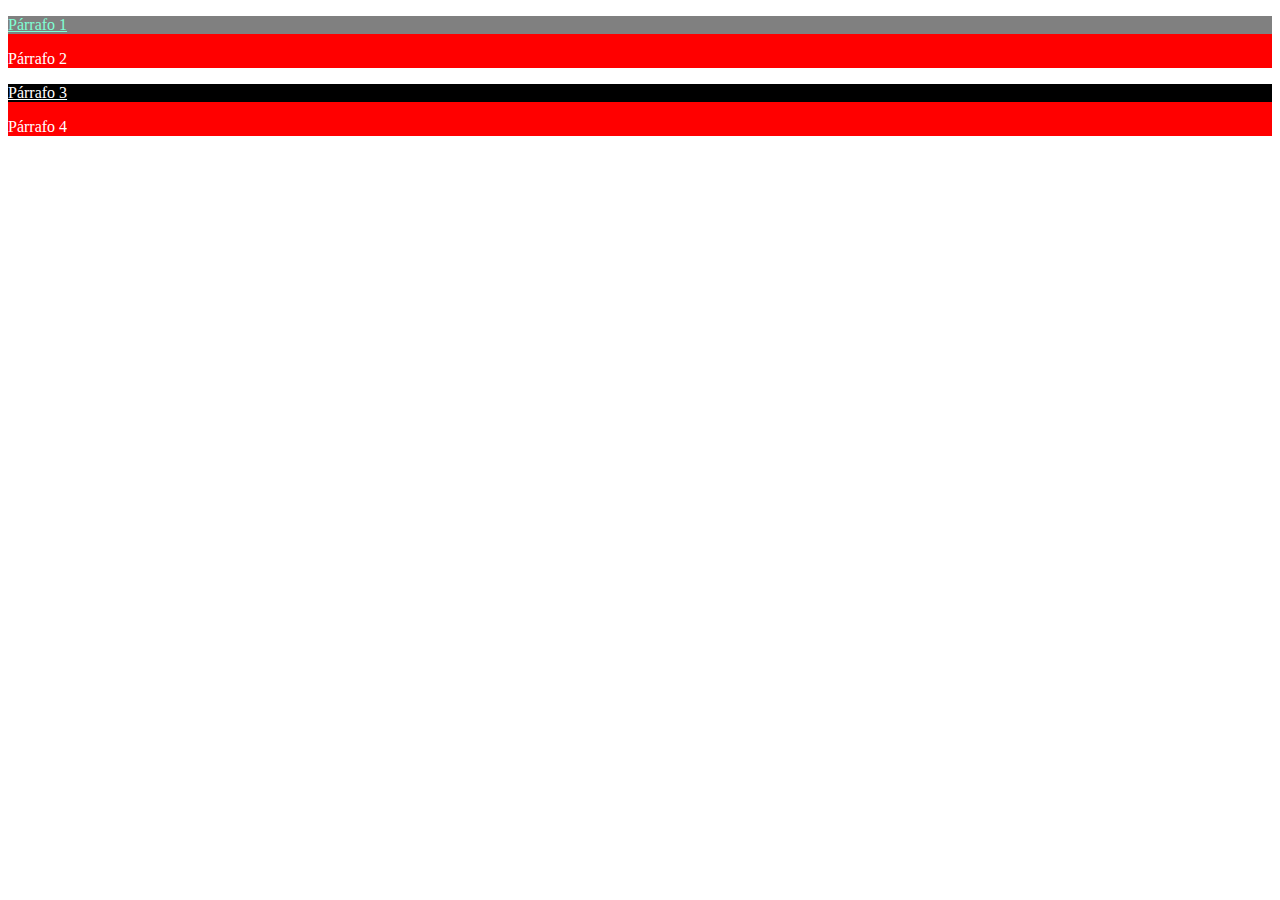
<file: index.html>
<!DOCTYPE html>
<html lang="en">

<head>
    <meta charset="UTF-8">
    <meta name="viewport" content="width=device-width, initial-scale=1.0">
    <title>Document</title>
    <link rel="stylesheet" href="css/style.css">
</head>

<body>
    <div>
        <p id="p1" class="black subrayado">Párrafo 1</p>
        <p>Párrafo 2</p>
    </div>
    <div>
        <p class="black subrayado">Párrafo 3</p>
        <p>Párrafo 4</p>
    </div>


</body>

</html>
</file>
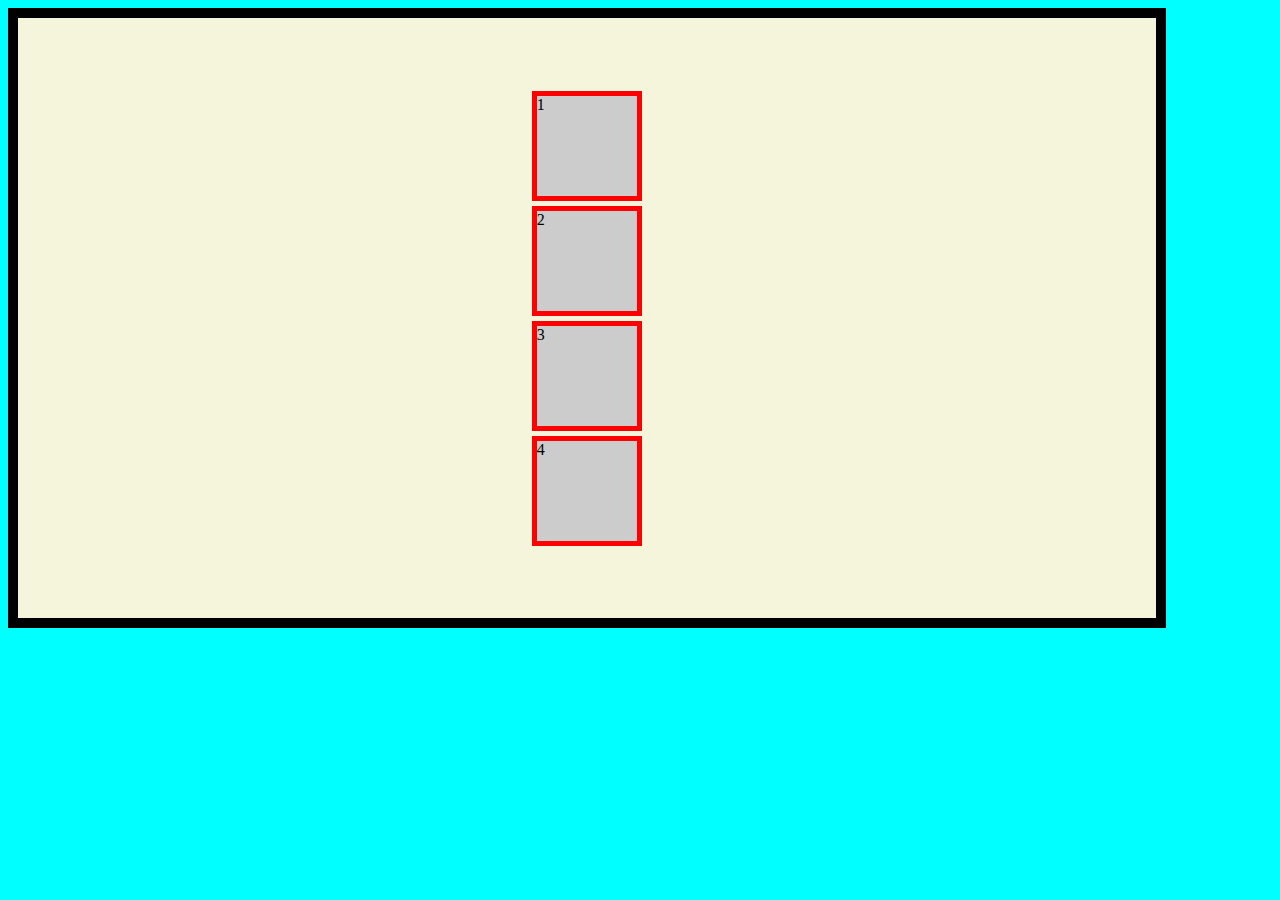
<file: flexbox.html>
<!DOCTYPE html>
<html lang="en">
<head>
    <meta charset="UTF-8">
    <meta name="viewport" content="width=device-width, initial-scale=1.0">
    <title>Flexbox</title>
    <link rel="stylesheet" href="css/flexbox.css">
</head>
<body>
    <div class="padre">
        <div class="hijo">1</div>
        <div class="hijo">2</div>
        <div class="hijo">3</div>
        <div class="hijo">4</div>
    </div>
</body>
</html>
</file>
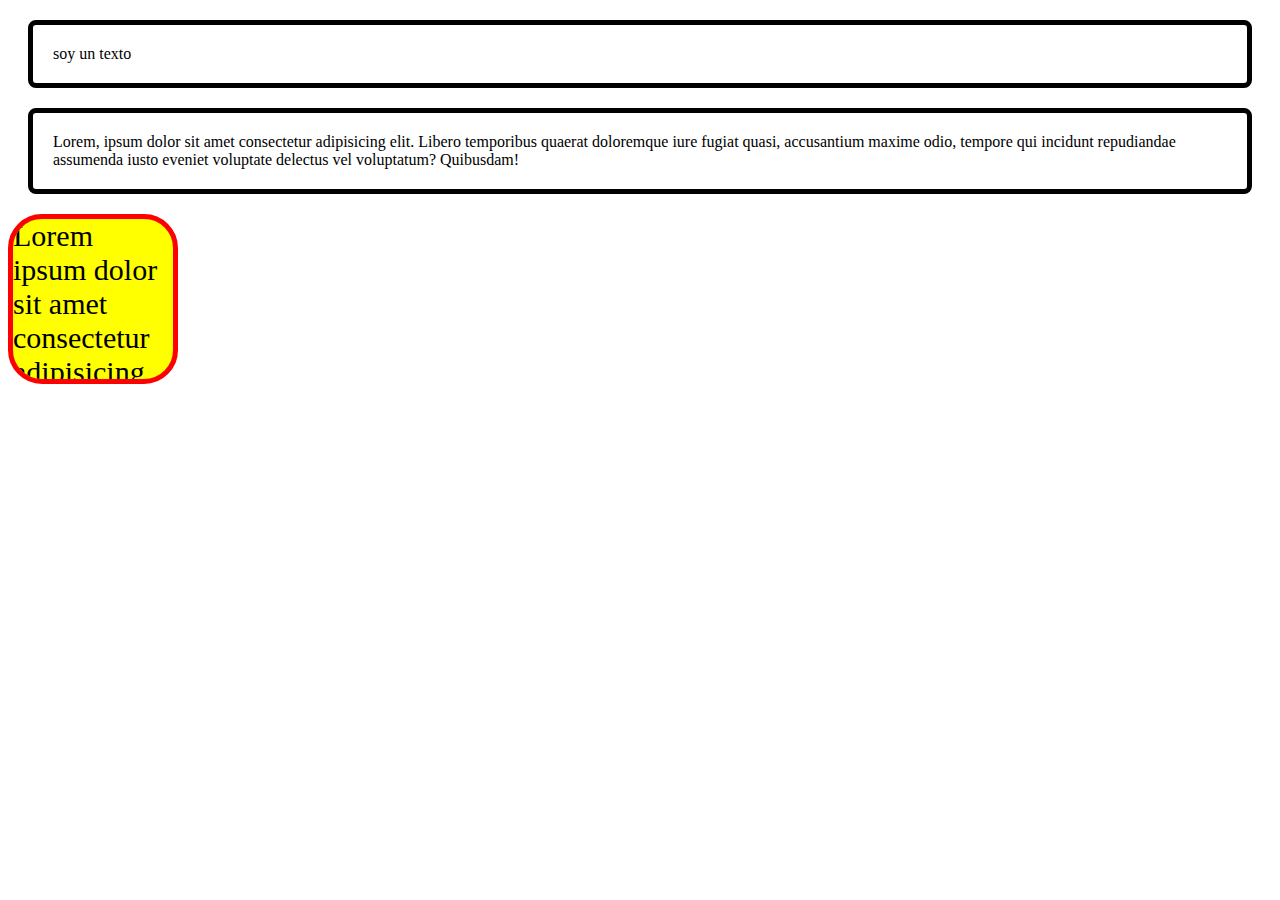
<file: modelo_caja.html>
<!DOCTYPE html>
<html lang="es">

<head>
    <meta charset="UTF-8">
    <meta name="viewport" content="width=device-width, initial-scale=1.0">
    <title>Modelo de caja</title>
    <link rel="stylesheet" href="css/style2.css">
</head>

<body>
    <div class="container">
        soy un texto
    </div>
    <div class="container">
        Lorem, ipsum dolor sit amet consectetur adipisicing elit. Libero temporibus quaerat doloremque iure fugiat
        quasi, accusantium maxime odio, tempore qui incidunt repudiandae assumenda iusto eveniet voluptate delectus vel
        voluptatum? Quibusdam!
    </div>
    <div class="cuadrado">
        Lorem ipsum dolor sit amet consectetur adipisicing elit. Debitis, ipsa.
    </div>

</body>

</html>
</file>
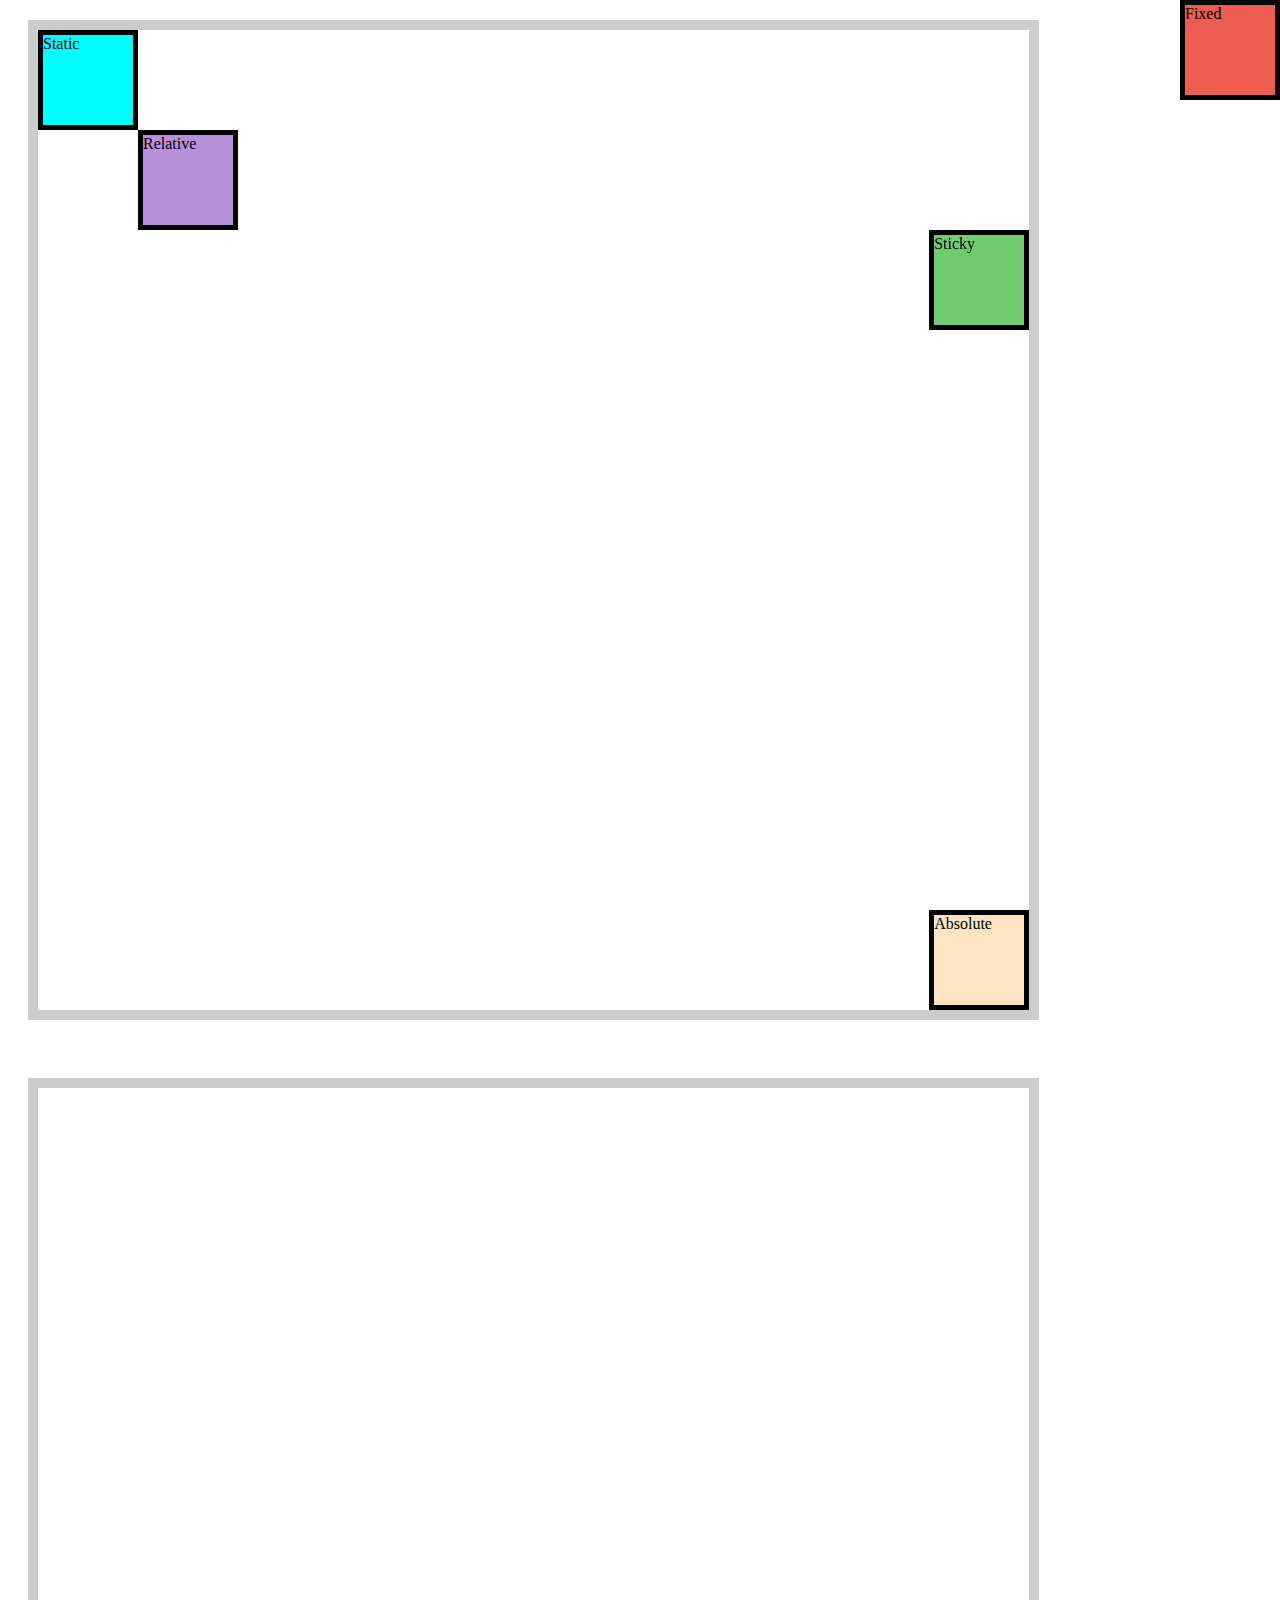
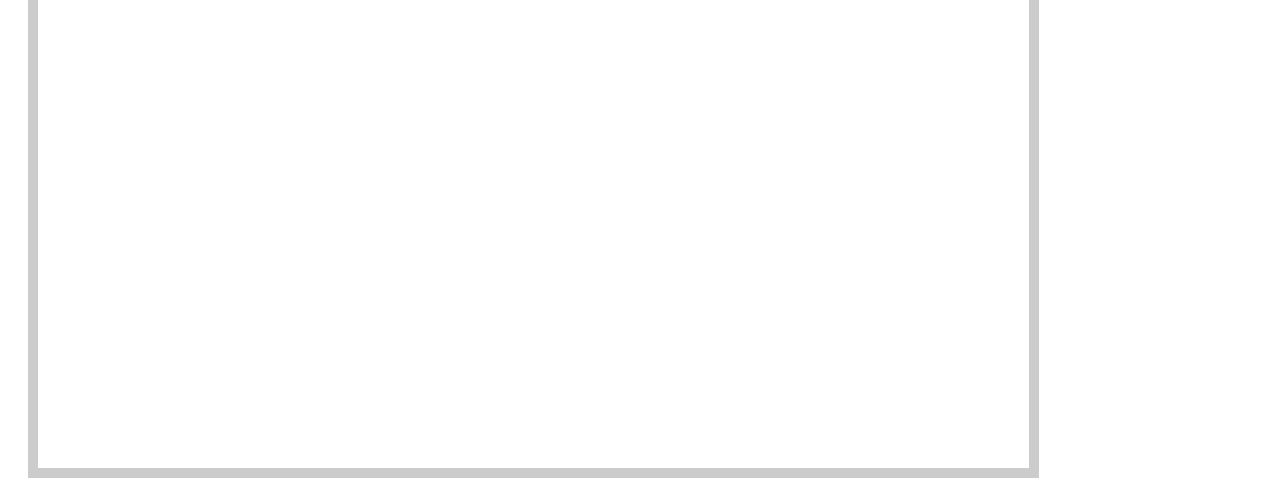
<file: position.html>
<!DOCTYPE html>
<html lang="en">
<head>
    <meta charset="UTF-8">
    <meta name="viewport" content="width=device-width, initial-scale=1.0">
    <title>Position</title>
    <link rel="stylesheet" href="css/position.css">
</head>
<body>
    <div class="container">
        <div class="position static">Static</div>
        <div class="position absolute">Absolute</div>
        <div class="position relative">Relative</div>
        <div class="position fixed">Fixed</div>
        <div class="position sticky">Sticky</div>
    </div>
    <br>
    <div class="adicional"></div>
</body>
</html>
</file>
<file: css/style.css>
/* Esto es un comentario */
/* selector {
  propiedad : valor;
} */

/* Selector de etiqueta */
div {
    background-color: red;
    color: white;
  }
  
  /* Selector de clase */
  .black {
    background-color: black;
  }
  
  .subrayado {
    text-decoration: underline;
  }
  
  /*Selector de id*/
  #p1 {
    color: black;
    background-color: yellow;
  }

  #p1 {
    color: aquamarine;
    background-color: gray;
  }
</file>
<file: css/flexbox.css>
body {
    background-color: aqua;
}

.padre {
    max-width: 90%;
    height: 600px;
    border: 10px solid black;
    background-color: beige;
    display: flex;
    flex-direction: column;
    justify-content: center;
    align-items: center;
    gap: 5px;
    flex-wrap: wrap;
}

.hijo {
    background-color: #ccc;
    border: 5px solid red;
    width: 100px;
    height: 100px;
}
</file>
<file: css/style2.css>
body {
    box-sizing: border-box;

}

.container {
    border: 5px solid black;
    /* width: 300px; */
    /* height: 300px; */
    /* padding: 10px; */
    /* padding-top: 15px; */
    /* padding-left: 20px; */
    /* padding-right: 30px; */
    /* padding-bottom: 40px; */
    /* padding: 10px 20px 30px 40px; */
    /* padding: 20px 50px; */
    /* margin: 10px 20px 30px 50px; */
    /* border-top: 10px dotted red; */
    /* border-bottom: 5px dashed blue; */
    padding: 20px;
    margin: 20px;
    border-radius: 8px;
}

.cuadrado {
    width: 160px;
    height: 160px;
    border: 5px solid red;
    background-color: yellow;
    border-radius: 20%;
    font-size: 30px;
    /* overflow: hidden; */
    /* overflow: scroll; */
    /* overflow: auto; */
    overflow: hidden;
    text-overflow: ellipsis;
}
</file>
<file: css/position.css>
* {
    box-sizing: border-box;
}

.container {
    border: 10px solid #ccc;
    max-width: 80%;
    height: 1000px;
    margin: 20px;
    position: relative;
}

.adicional {
    border: 10px solid #ccc;
    max-width: 80%;
    height: 1000px;
    margin: 20px;
    position: relative;
}

.container div {
    border: 5px solid black;
    width: 100px;
    height: 100px;
}

.static {
    background-color: aqua;
    position: static; /*Esta propiedad es por defecto*/
}

.absolute {
    background-color: bisque;
    position: absolute;
    bottom: 0;
    right: 0;
}

.relative {
    background-color: rgb(182, 145, 218);
    position: relative;
    left: 100px;
}

.fixed {
    background-color: rgb(239, 93, 82);
    position: fixed;
    top: 0;
    right: 0;
}

.sticky {
    background-color: #13a81399; /* los utimos 2 son transparencia*/
    position: sticky;
    top: 0;
    left: 100%;
}
</file>
